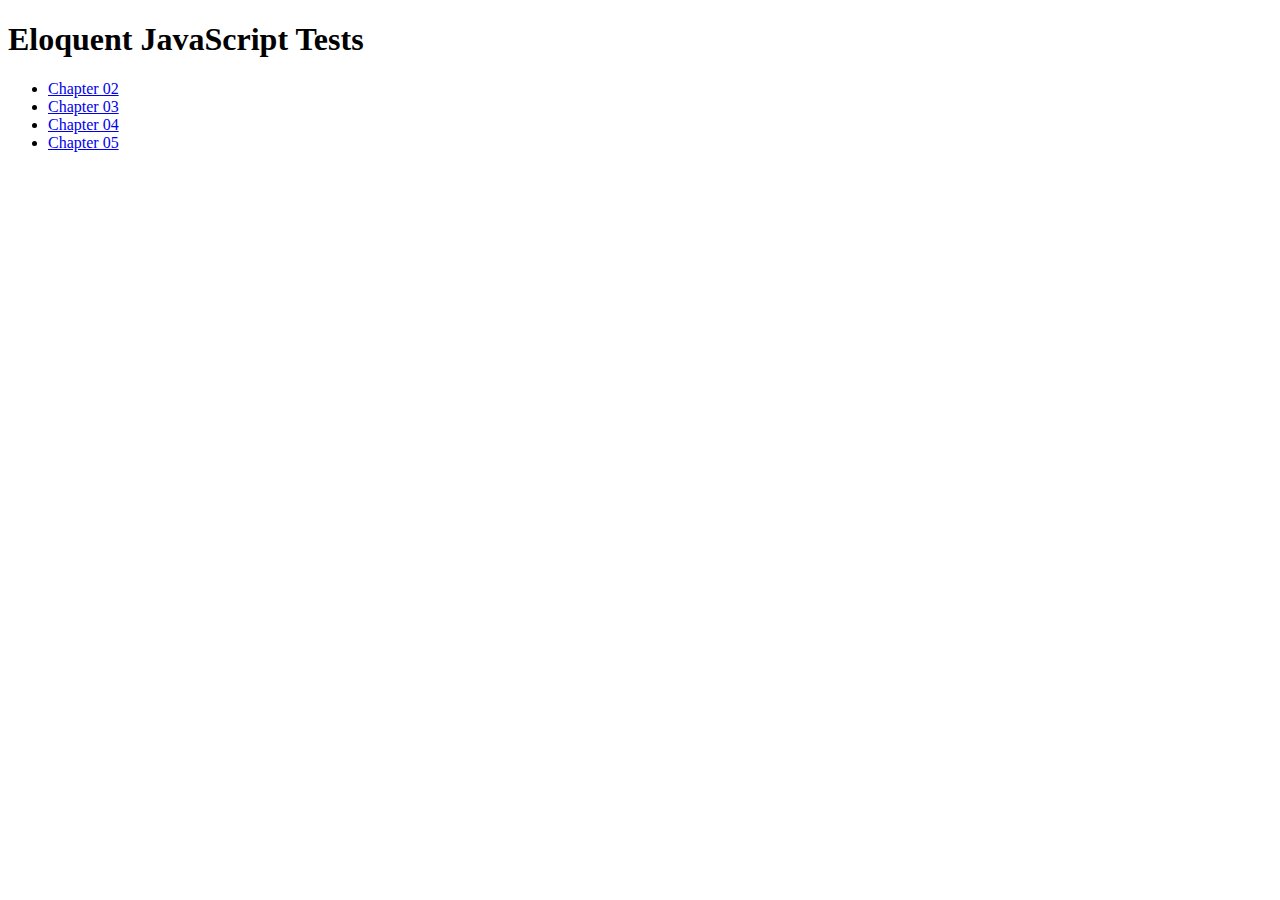
<file: projects/eloquent-javascript/index.html>
<!DOCTYPE html>
<html lang="en">
<head>
  <meta charset="UTF-8">
  <meta name="viewport" content="width=device-width, initial-scale=1.0">
  <meta http-equiv="X-UA-Compatible" content="ie=edge">
  <title>Eloquent JavaScript Tests</title>
  <link rel="stylesheet" href="https://stackpath.bootstrapcdn.com/bootstrap/4.1.0/css/bootstrap.min.css" integrity="sha384-9gVQ4dYFwwWSjIDZnLEWnxCjeSWFphJiwGPXr1jddIhOegiu1FwO5qRGvFXOdJZ4" crossorigin="anonymous">
</head>
<body class="bg-secondary">
  <div class="container">
    <div class="jumbotron bg-dark">
      <h1 class="text-warning">Eloquent JavaScript Tests</h1>
    </div>
    <ul>
      <li>
        <a class="text-warning" href="./chapter-02/index.html">Chapter 02</a>
      </li>
      <li>
        <a class="text-warning" href="./chapter-03/index.html">Chapter 03</a>
      </li>
      <li>
        <a class="text-warning" href="./chapter-04/index.html">Chapter 04</a>
      </li>
      <li>
        <a class="text-warning" href="./chapter-05/index.html">Chapter 05</a>
      </li>
    </ul>
  </div>
</body>
</html>
</file>
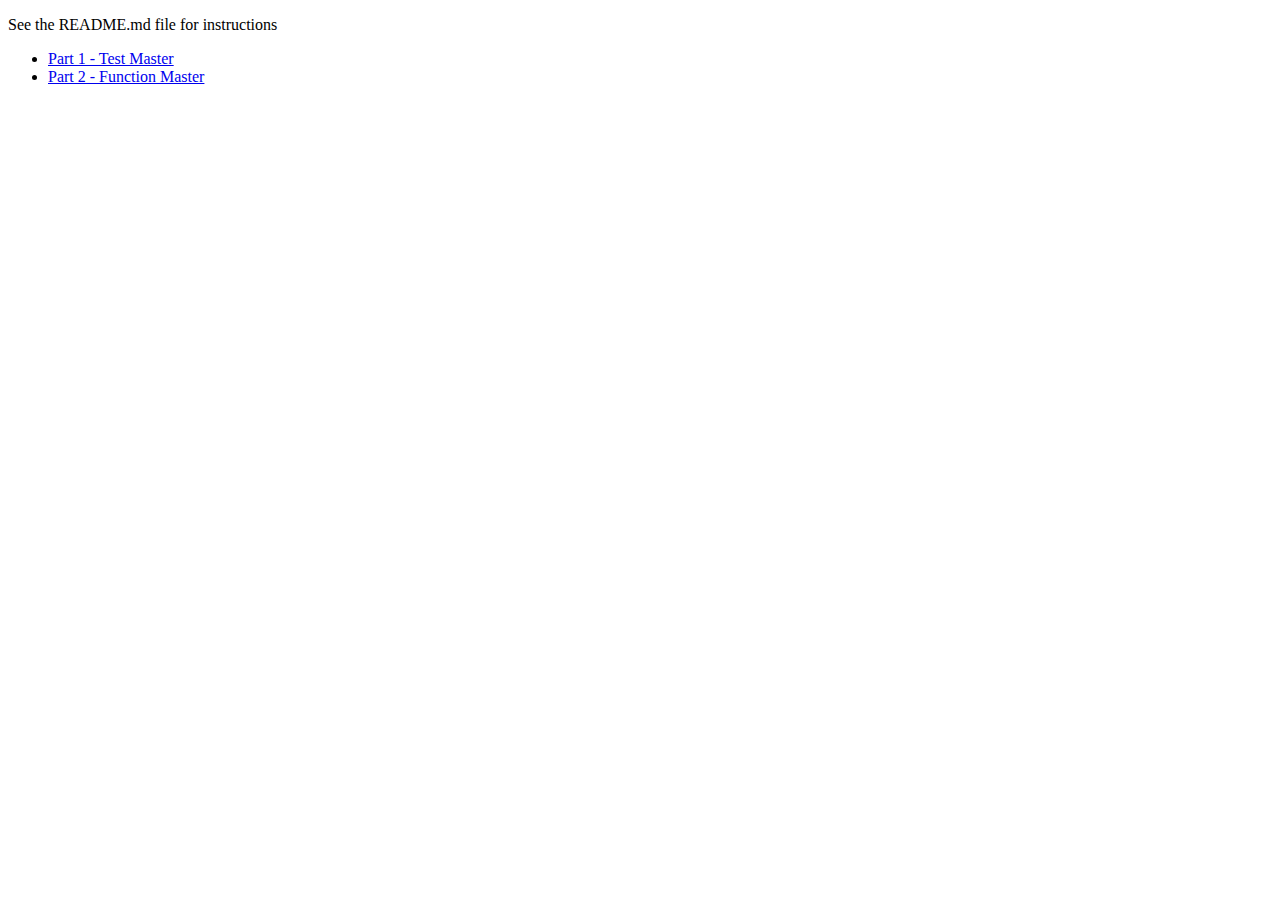
<file: projects/function-master/index.html>
<!doctype html>
<html>
    <head>
        <meta charset="utf-8">
        <title>Function Master</title>
        <meta name="description" content="Function Master: Learn to master the function">
    </head>
    <body>
        <div>
            <p>See the README.md file for instructions</p>
            <ul>
              <li><a href="test-master.html">Part 1 - Test Master</a></li>
              <li><a href="function-master.html">Part 2 - Function Master</a></li>
            </ul>
        </div>
    </body>
</html>
</file>
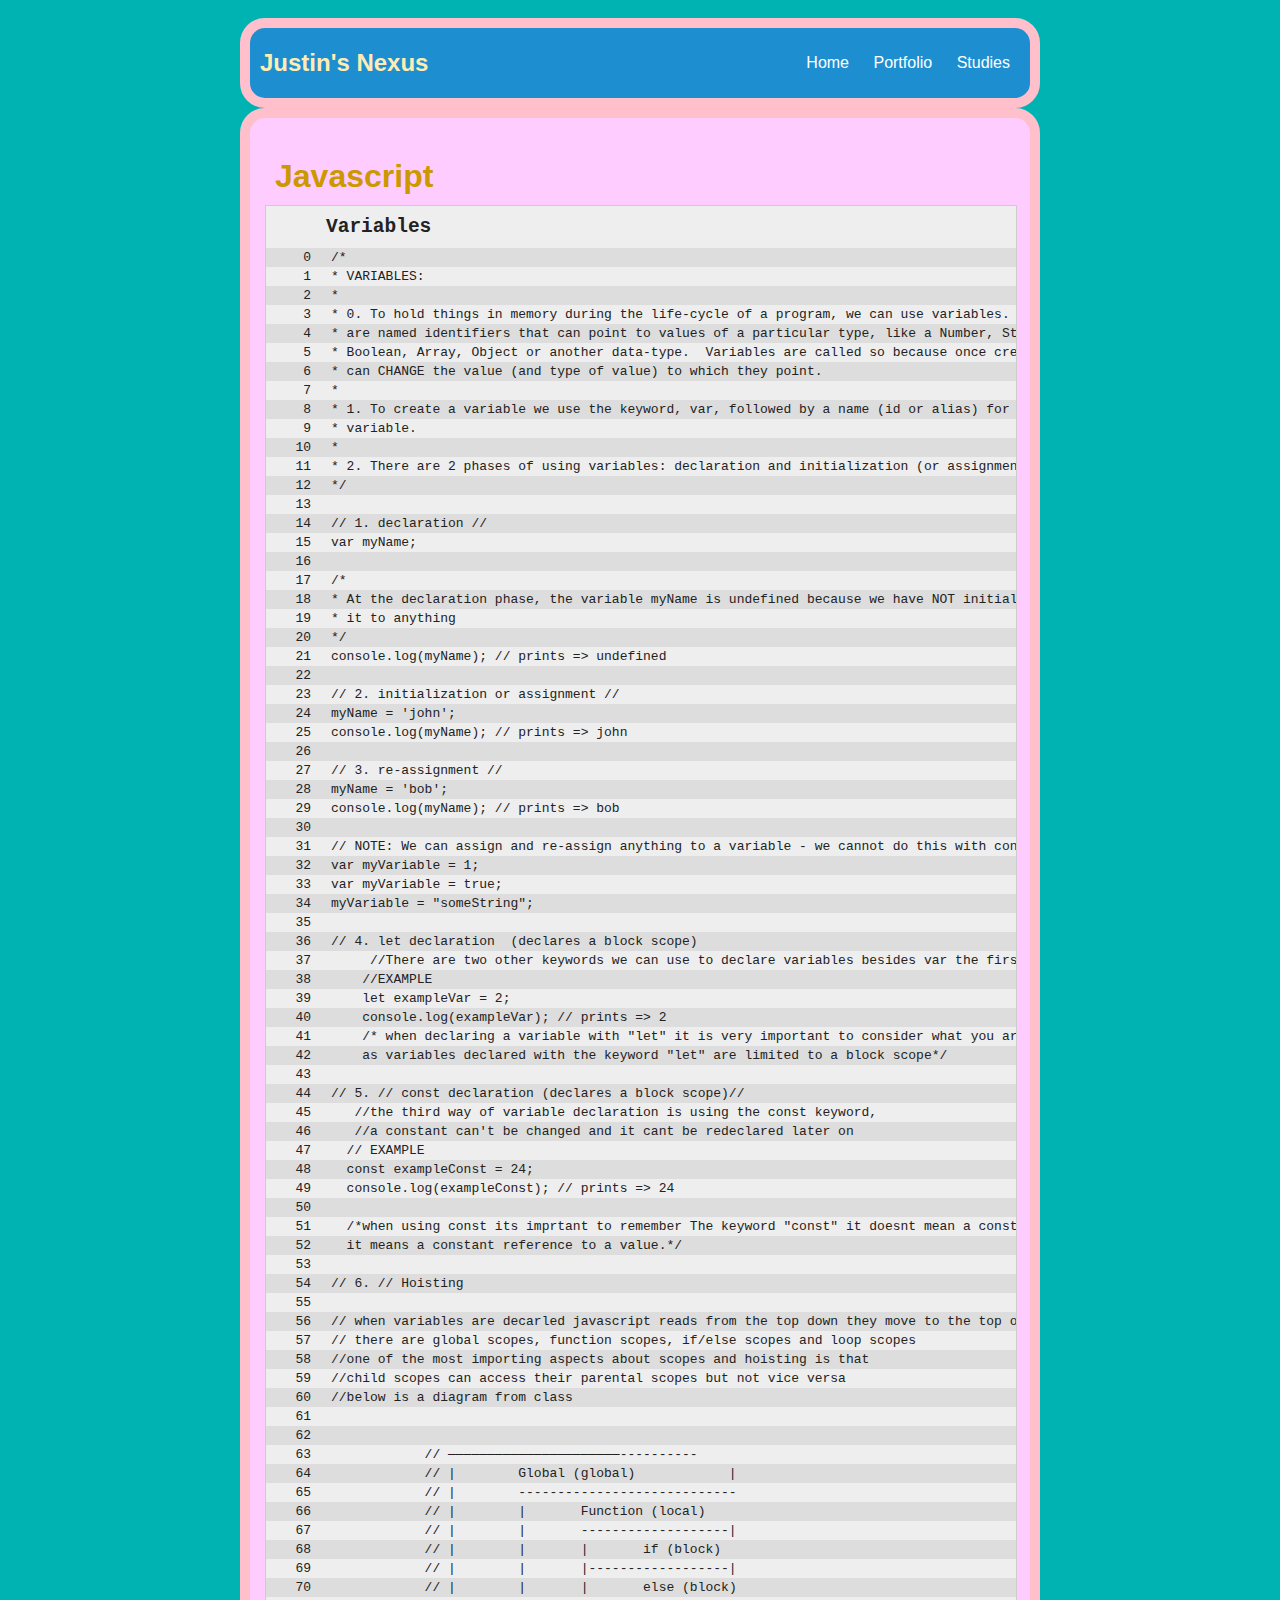
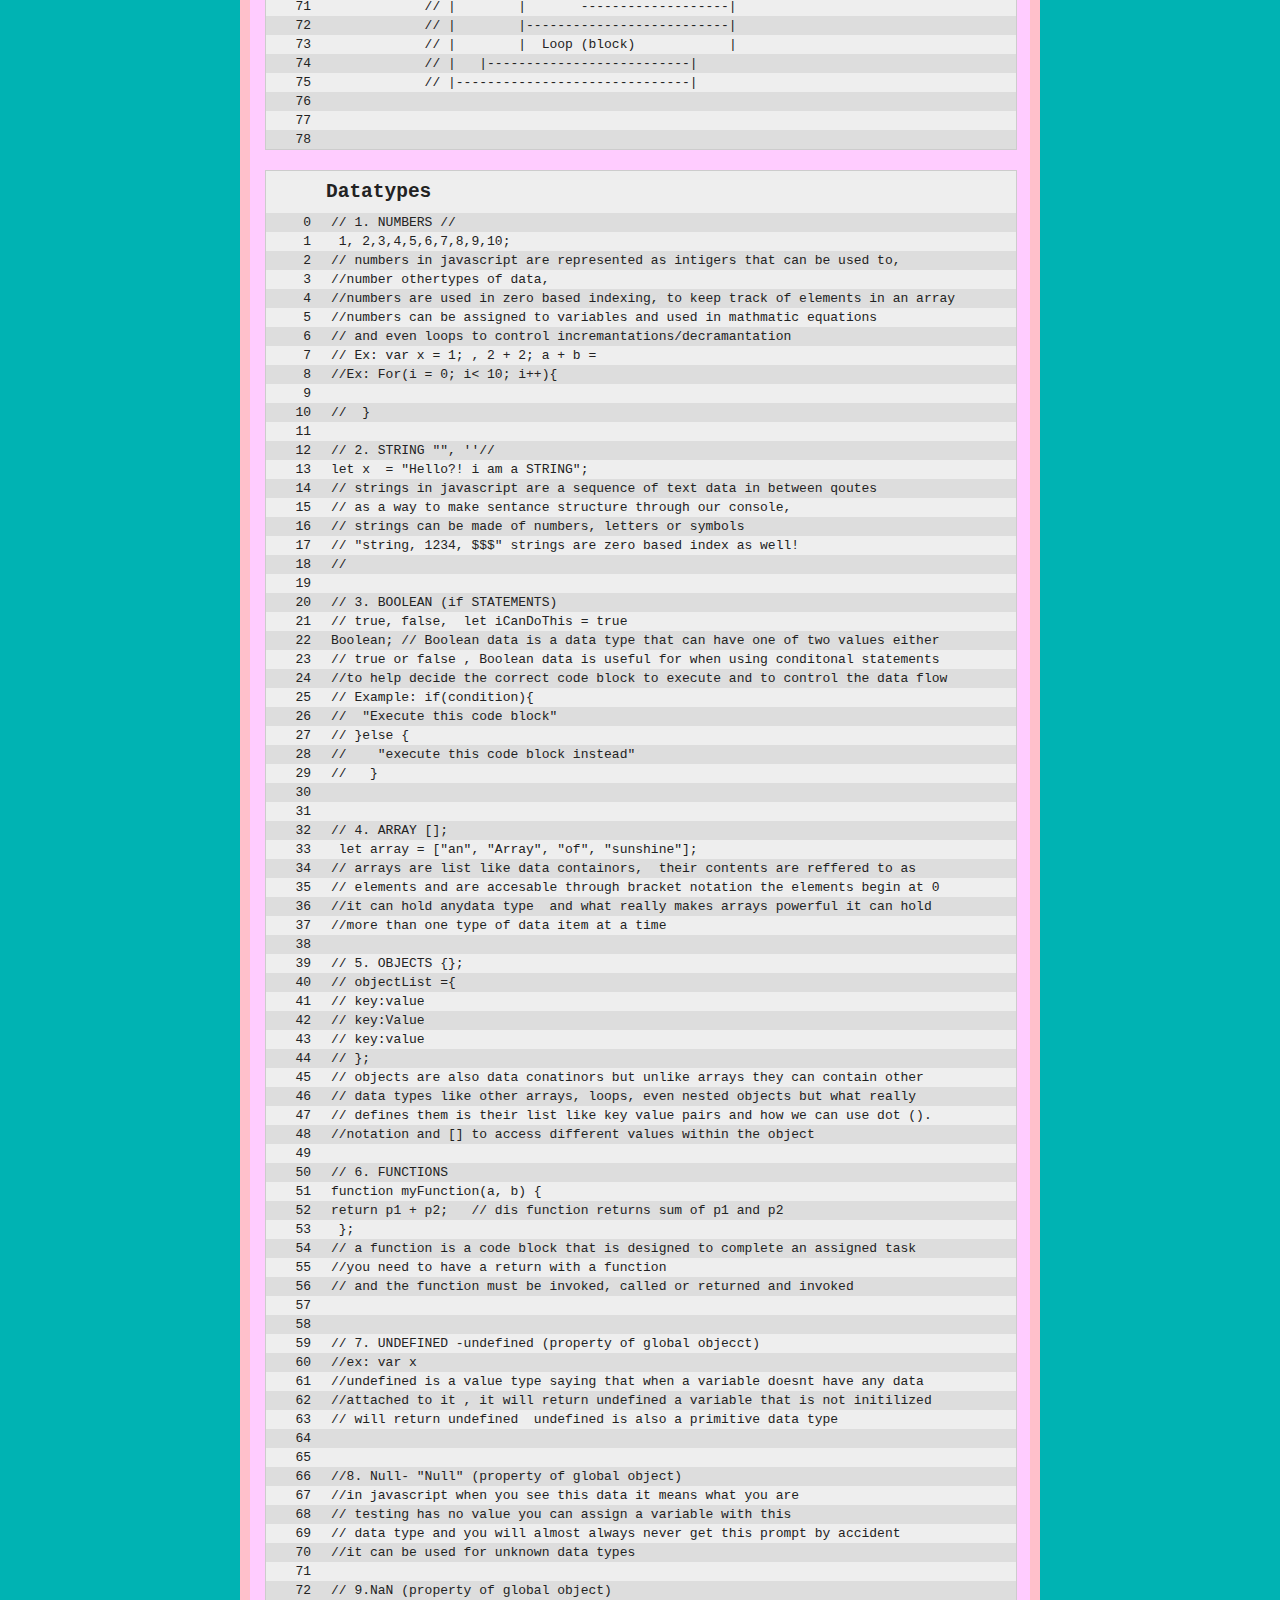
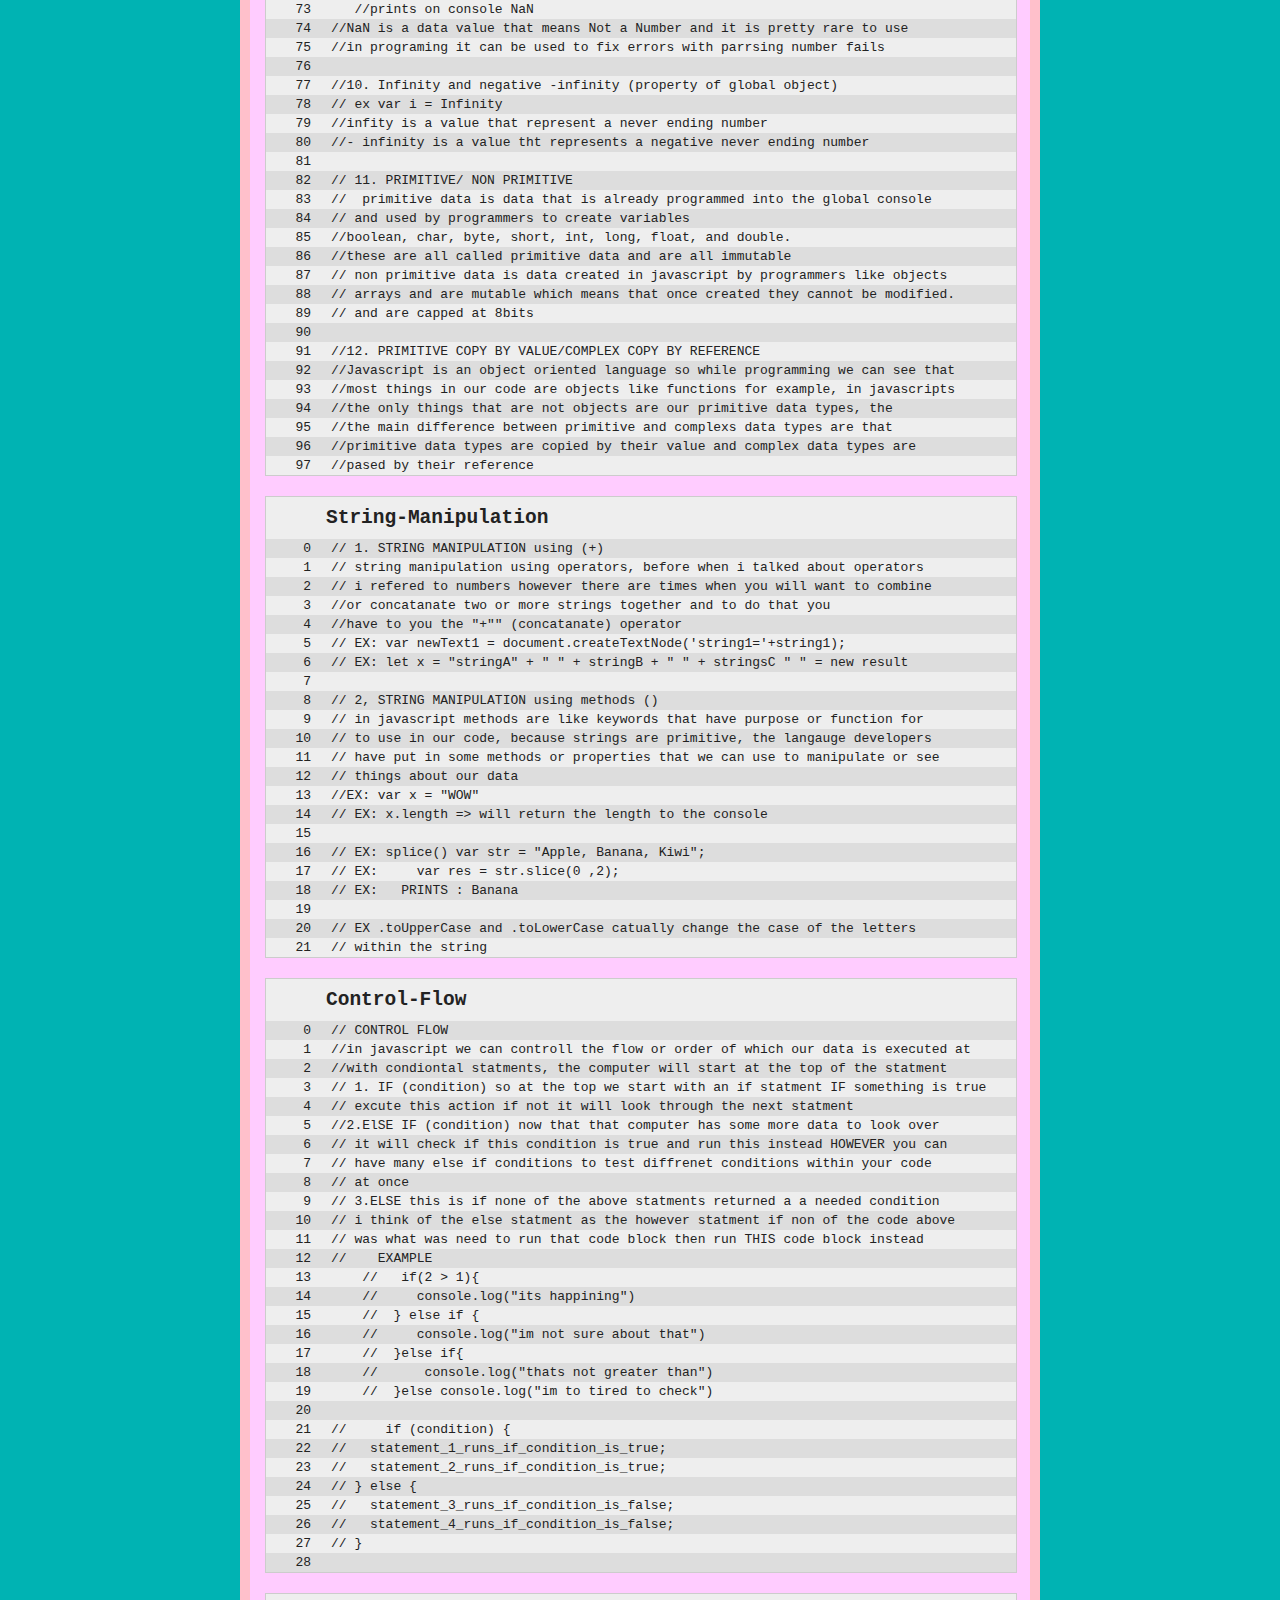
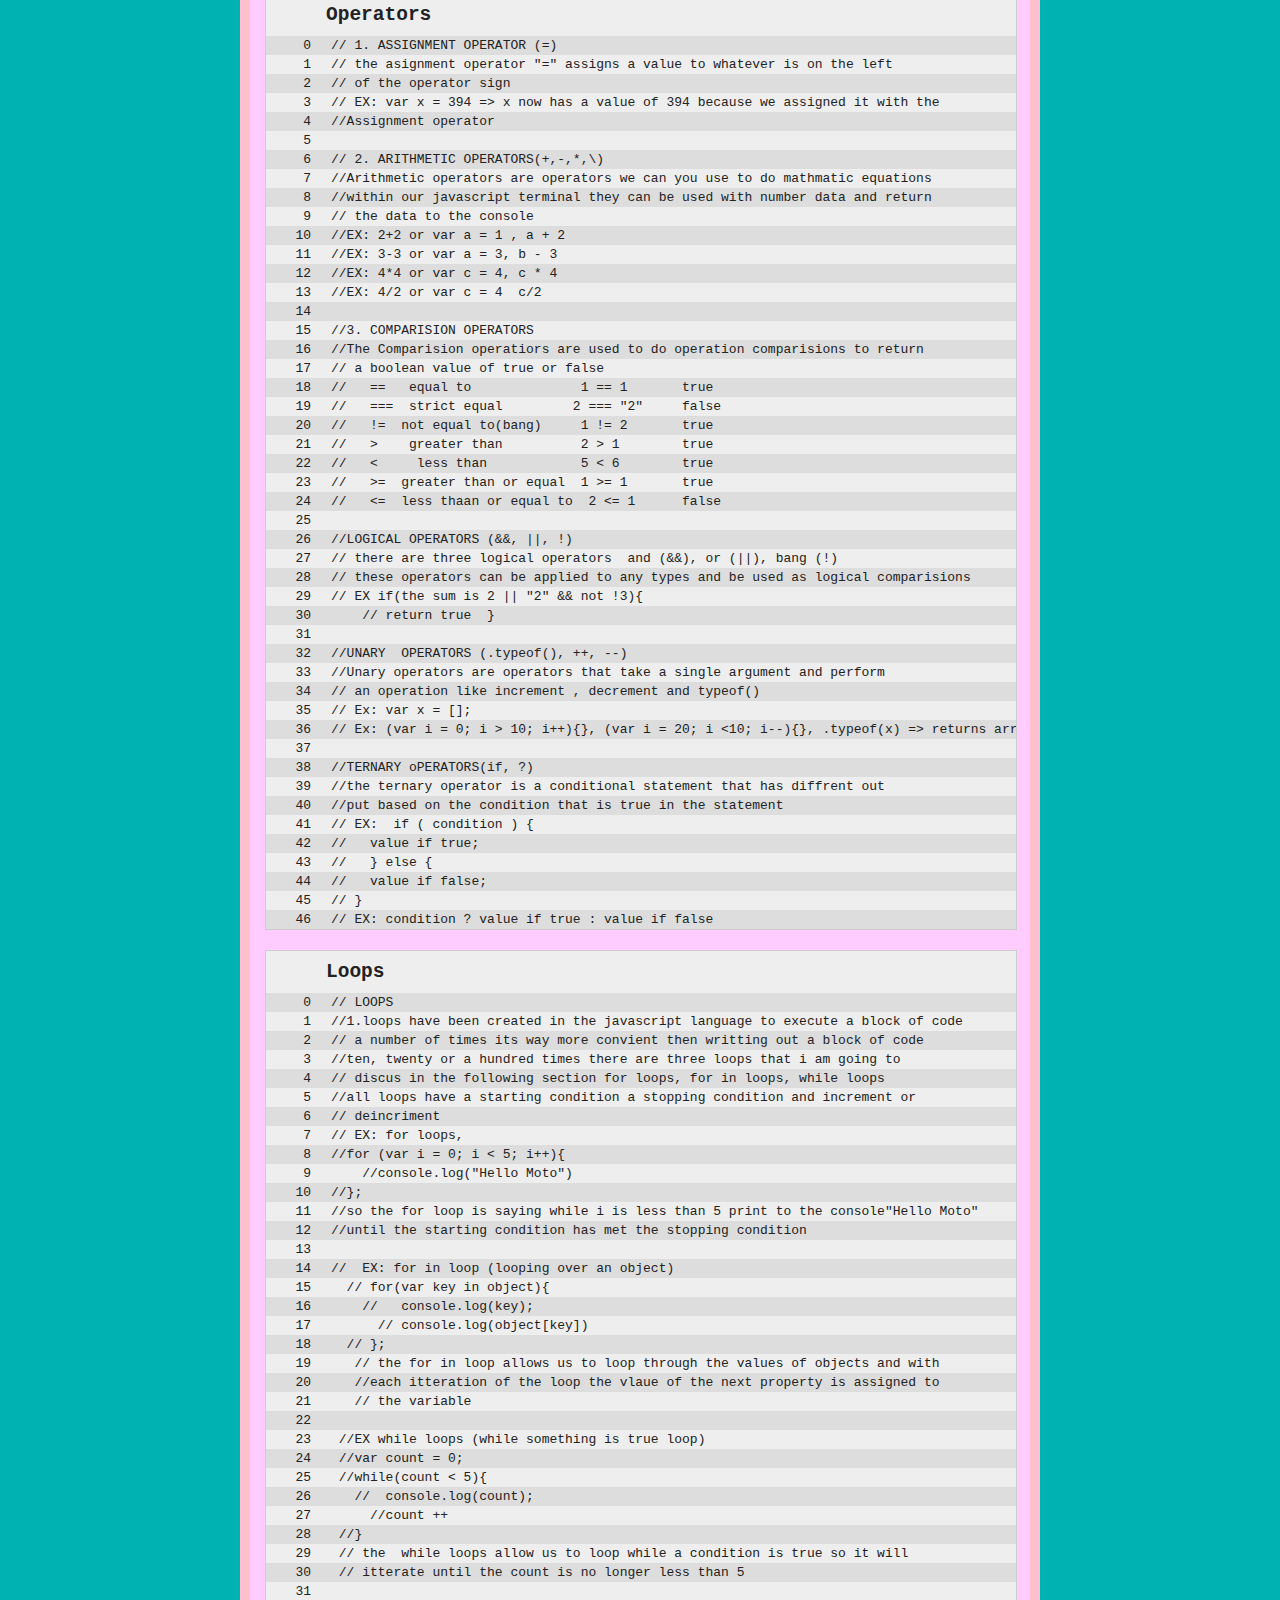
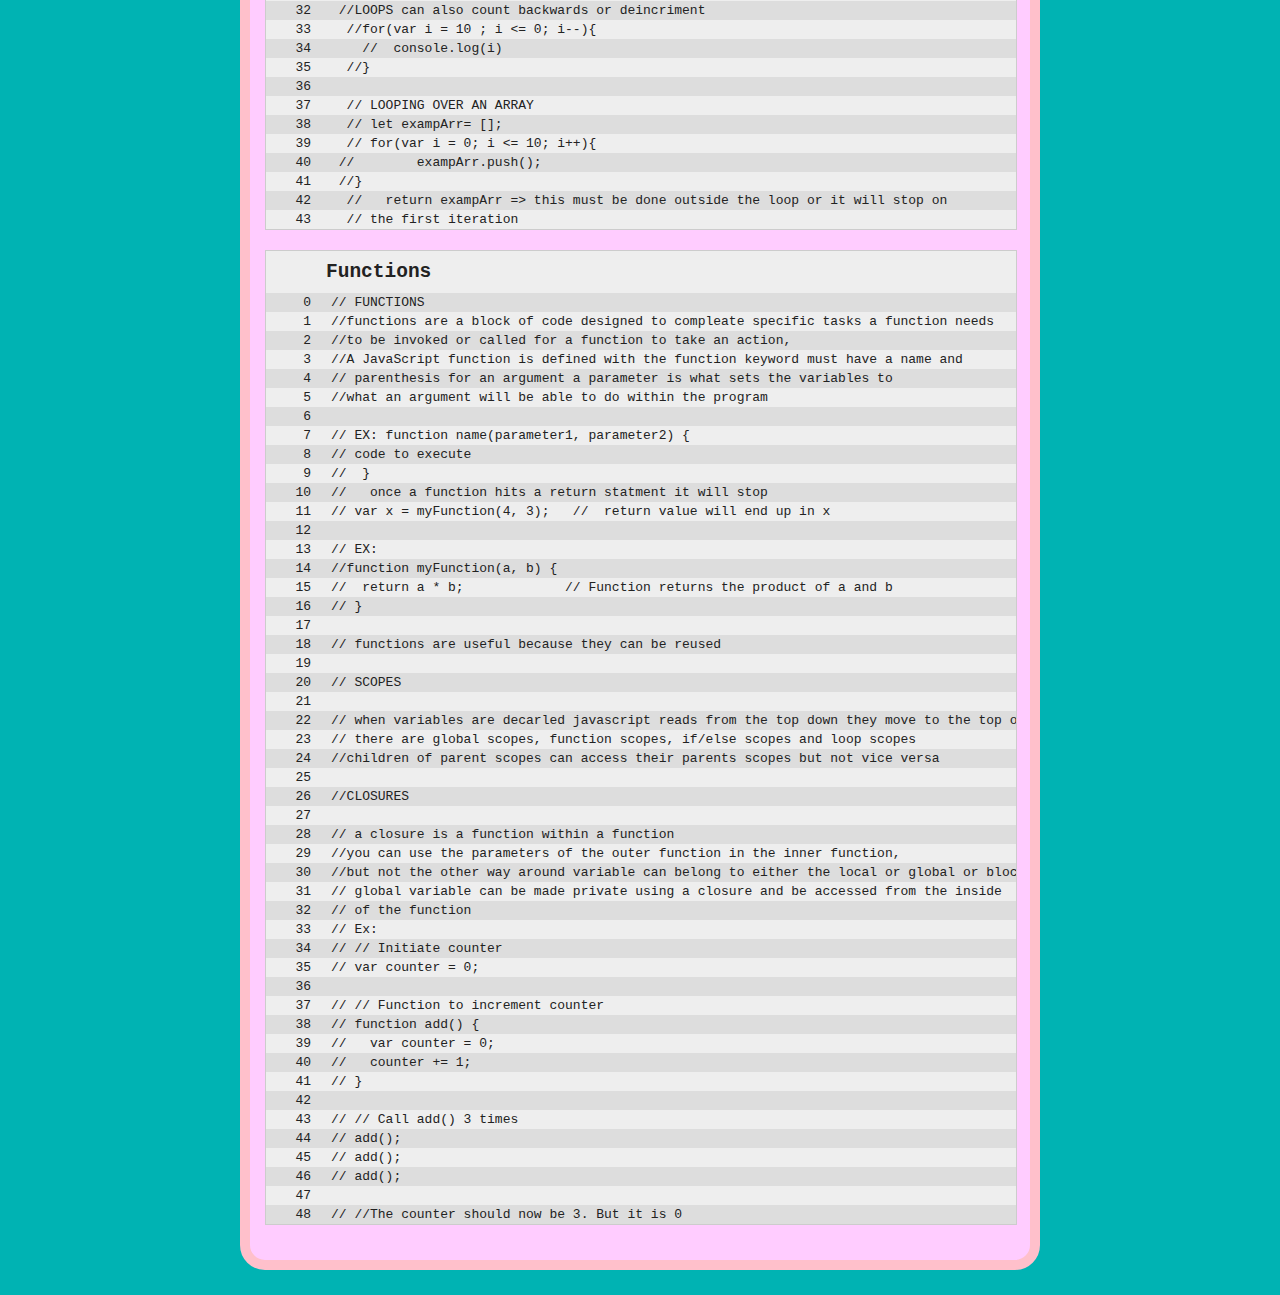
<file: studies.html>
<!DOCTYPE html>
<html>
    <head>
        <script src="https://ajax.googleapis.com/ajax/libs/jquery/2.1.4/jquery.min.js"></script>
        <script>
            /*global $*/
            const topics = [ 'variables', 'datatypes', 'string-manipulation', 'operators', 'control-flow', 'loops', 'functions' ];
            const topicElements = topics.forEach(function(topic, index) {
                const $header = $('<h2>').addClass('topic-heading').text(topic);
                const $div = $('<div>').addClass('code').attr('id', topic).append($header);
                $.get(`./studies/${topic}.js`, function (response) {
                    const split = response.split('\n');
                    const $splitElements = split.map(function(line, index) {
                        const $line = $('<div>').addClass('line');
                        const $lineNumber = $('<div>').addClass('line-number').text(index);
                        const $content = $('<div>').addClass('line-content').text(line);
                        return $line.append($lineNumber, $content);
                    }, 'text'); // 'text' makes sure the JS file isn't executed;
                    $div.append($splitElements);
                    $div.appendTo('.content');
                })
            });
        </script>
        <link rel="stylesheet" href="css/studies.css" type="text/css" />
        <title>Studies</title>
    </head>
    <body>
        <div id="all-contents">
        <nav>
            <header>Justin's Nexus</header>
            <ul>
                <li><a href="index.html">Home</a></li>
                <li><a href="portfolio.html">Portfolio</a></li>
                <li><a href="studies.html">Studies</a></li>
            </ul>
        </nav>
        <main>
            <div class="content">
                <h1>Javascript</h1>

            </div>
        </main>
    </div>
    </body>
</html>
</file>
<file: css/studies.css>
body {
    background: rgb(0, 179, 179);
    color: rgb(204, 152, 0);
    padding: 10px;
    font-family: arial;
}
header {
    font-size: 1.5em;
    font-weight: bold;
}
[id=all-contents] {
    max-width: 800px;
    margin: auto;
}

/* navigation menu */
nav {
    background: rgb(29, 143, 209);
    margin: 0 auto;
    display: flex;
    padding: 10px;
    border: 10px pink;
    border-radius: 25px;
    border-style: solid;
}
nav header {
    display: flex;
    align-items: center;
    color: rgb(255, 236, 179);
    flex: 1;
}
nav ul {
    list-style-image: none;
}
nav li {
    display: inline-block;
    padding: 0 10px;
}
nav a {
    text-decoration: none;
    color: #fff;
}

/* main container area beneath menu */
main {
    background: rgb(255, 204, 255);
    display: flex;
    padding:inherit;
    border: 10px pink;
    border-radius: 25px;
    border-style: solid;
}
[class=content] {
    flex: 1;
    border-radius:35px;
    padding: 15px;
    margin-top:15px;
    box-sizing: border-box;
    width: 100%;
}

.content h1, h2, h3, h4, h5, h6 {
    margin: 10px;
}

.content section > a {
    text-decoration: none;
}

.code {
    font-family: monospace;
    background: #eee;
    border: 1px solid #ccc;
    color: #222;
    white-space: pre;
    width: 100%;
    margin-bottom: 20px;
    overflow: scroll;
}

.topic-heading {
    padding-left: 50px;
    text-transform: capitalize;
}

.line {
    display: flex;
    padding: 2px 0;
}

.line:nth-child(even) {
    background: #ddd;
}

.line-number {
    min-width: 40px;
    padding-left: 5px;
    text-align: right;
    padding-right: 20px;
}
</file>
